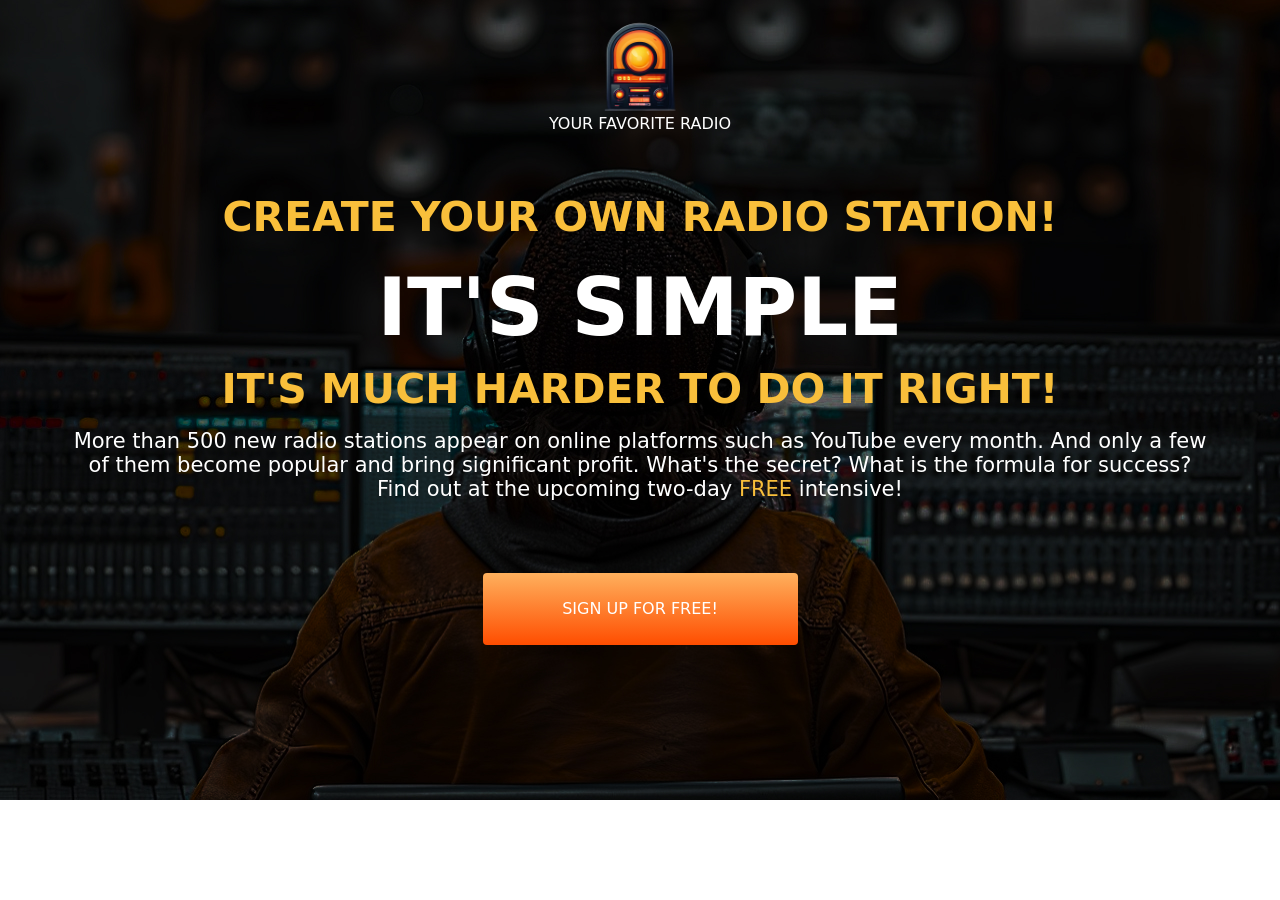
<file: 5й семестр/web-front/lab2/src/index.html>
<!DOCTYPE html>
<html lang="en">

<head>
  <meta charset="UTF-8">
  <meta name="viewport" content="width=device-width, initial-scale=1.0">
  <title>Lab 2</title>

  <link rel="stylesheet" href="./styles/style.css">
  <link rel="stylesheet" href="./styles/normalize.css">

</head>

<body>

  <main>

    <section class="homepage">
      <div class="logo">
        <img class="logo-img" src="./icons/Logo.svg" alt="logo">
        <div class="logo-text">Your favorite radio</div>
      </div>


      <h1 class="">
        Create your own radio station!
      </h1>

      <div class="simple">It's simple</div>

      <h2 class="sub-header"> It's much harder to do it right!</h2>

      <div class="description">
        More than 500 new radio stations appear on online platforms such as YouTube every month.
        And only a few of them become popular and bring significant profit. What's the secret? What is the formula for
        success? Find out at the upcoming two-day <span class="description-marked">FREE</span> intensive!
      </div>

      <button class="homepage_button">
        Sign up for free!
      </button>

    </section>

  </main>

</body>

</html>
</file>
<file: 5й семестр/web-front/lab2/src/styles/style.css>
h1,
h2,
h3,
h4,
h5,
figure,
p,
ol,
ul {
  margin: 0;
}

ol[role="list"],
ul[role="list"] {
  list-style: none;
  padding-inline: 0;
}

h1,
h2,
h3,
h4,
h5 {
  font-size: inherit;
  font-weight: inherit;
}

img {
  display: block;
  max-inline-size: 100%;
}

.homepage {
  height: 800px;
  /* width: 1920px; */
  background: url(../img/main_bg.jpg) no-repeat center / cover;
  padding-top: 22px;
  text-align: center;
}

.logo-img,
.logo-text {
  margin: 0 auto;

}

.logo-text {
  color: white;
  text-align: center;
  margin-top: 13px;
  font-size: 16px;
  font-weight: 500;

  left: 50%;
  transform: translateY(-50%);
}

.logo-text,
h1,
.simple,
.sub-header,
.homepage_button {
  text-transform: uppercase;
}

h1,
.sub-header {
  color: #f9bf3b;
  font-size: 41px;
  font-weight: bold;
  margin-top: 52px;
}

.simple {
  color: white;
  font-size: 80px;
  font-weight: bold;
  margin-top: 20px;
}

.sub-header {
  margin-top: 12px;
}

.description {
  font-size: 21px;
  font-weight: 500;
  color: white;

  width: 1140px;
  margin: 16px auto 0;
}

.description-marked {
  color: #f9bf3b;
}

.homepage_button {
  width: 315px;
  height: 72px;
  border: 0;
  border-radius: 4px;

  background: linear-gradient(#FEB05D, #FF4D00);

  margin-top: 72px;
  color: white;
  font-weight: 500;
}
</file>
